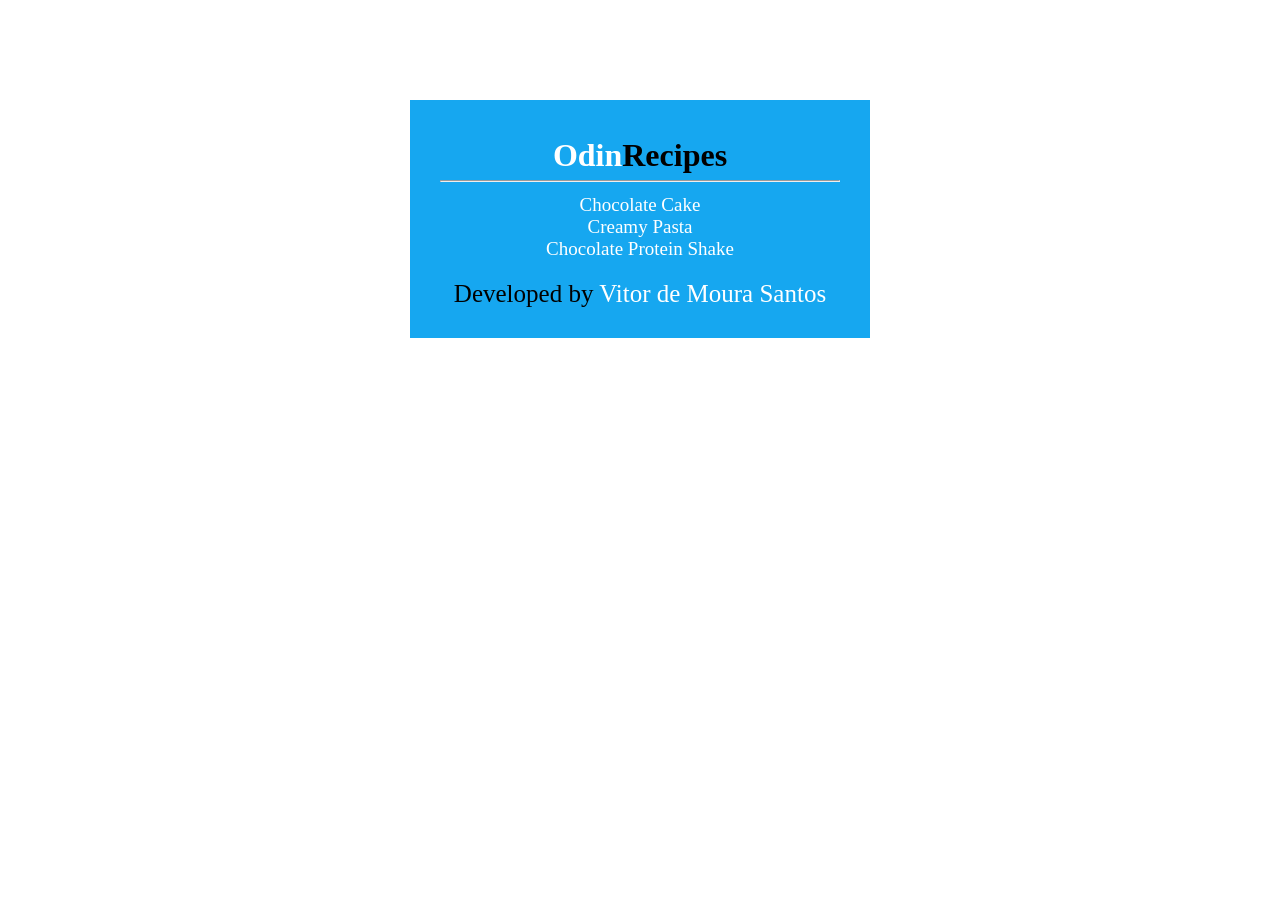
<file: index.html>
<!DOCTYPE html>
<html lang="en">
<head>
    <meta charset="UTF-8">
    <meta name="viewport" content="width=device-width, initial-scale=1.0">
    <title>Odin Recipes</title>
    <link rel="stylesheet" href="style.css">
</head>
<body>
    <div class="card">
        <div class="title">
            <h1><a target="_blank" href="https://www.theodinproject.com/about" rel="noreferrer">Odin</a>Recipes</h1>
            <hr>
        </div>
        <div class="content">
            <ul>
                <li><a href=".//recipes/chocolateCake.html">Chocolate Cake</a></li>
                <li><a href=".//recipes/pasta.html">Creamy Pasta</a></li>
                <li><a href=".//recipes/proteinShake.html">Chocolate Protein Shake</a></li>
            </ul>
        </div>
        <div class="footer">
            Developed by <a href="https://github.com/Vituuus" target="_blank" rel="noreferrer">Vitor de Moura Santos</a>
        </div>
        
    </div>
</body>
</html>
</file>
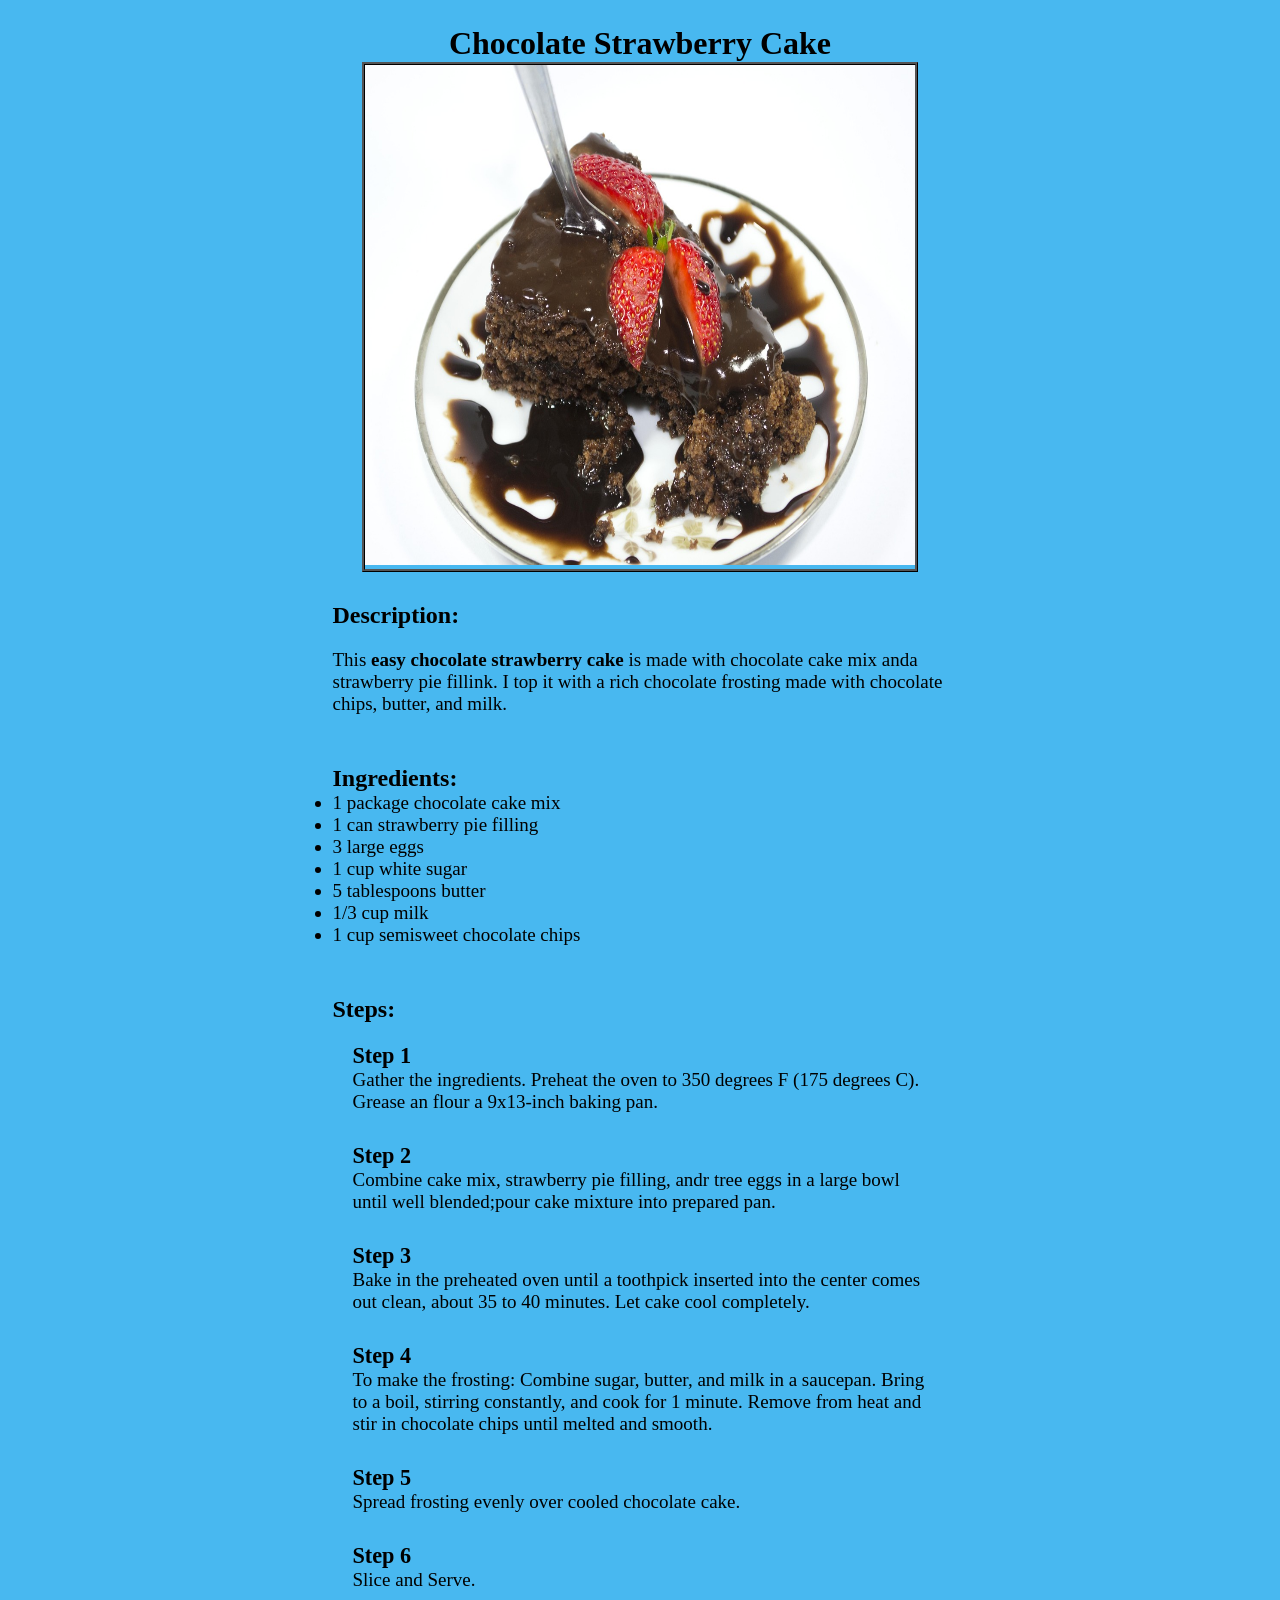
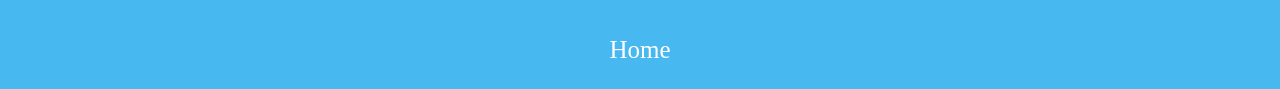
<file: recipes/chocolateCake.html>
<!DOCTYPE html>
<html lang="en">
<head>
    <meta charset="UTF-8">
    <meta name="viewport" content="width=device-width, initial-scale=1.0">
    <link rel="stylesheet" href="../style.css">
    <title>Chocolate Cake</title>
</head>
<body>
    <div class="recipe-card">
        <div title>
            <h1>Chocolate Strawberry Cake</h1>
        </div>
        <div class="recipe-picture"> 
            <img src="../images/chocolate_cake.jpg" alt="Picture of a Chocolate Cake" width="550" height="500">
        </div>
        <br>
        <div class="recipe-description">
            <h2>Description:</h2>
            <p>
                This <strong>easy chocolate strawberry cake</strong> is made with chocolate cake mix anda strawberry pie fillink.
                I top it with a rich chocolate frosting made with chocolate chips, butter, and milk.
            </p>
        </div>
            <br>
        <div class="recipe-content">
            <h2>Ingredients:</h2>
            <ul>
                <li>1 package chocolate cake mix</li>
                <li>1 can strawberry pie filling</li>
                <li>3 large eggs</li>
                <li>1 cup white sugar</li>
                <li>5 tablespoons butter</li>
                <li>1/3 cup milk</li>
                <li>1 cup semisweet chocolate chips</li>
            </ul>
        </div>
        
            <br>
        <div class="recipe-content">
            <h2>Steps:</h2>
            <ol>
                <li>
                    <h3><strong>Step 1</strong></h3>
                    <p>Gather the ingredients. Preheat the oven to 350 degrees F (175 degrees C).
                        Grease an flour a 9x13-inch baking pan.
                    </p>
                </li>
                <li>
                    <h3><strong>Step 2</strong></h3>
                    <p>Combine cake mix, strawberry pie filling, andr tree eggs in a large bowl until well
                        blended;pour cake mixture into prepared pan.
                    </p>
                </li>
                <li>
                    <h3><strong>Step 3</strong></h3>
                    <p>Bake in the preheated oven until a toothpick inserted into the center comes out clean,
                        about 35 to 40 minutes. Let cake cool completely.
                    </p>
                </li>
                <li>
                    <h3><strong>Step 4</strong></h3>
                    <p>To make the frosting: Combine sugar, butter, and milk in a saucepan. Bring to a 
                        boil, stirring constantly, and cook for 1 minute. Remove from heat and stir in 
                        chocolate chips until melted and smooth.
                    </p>
                </li>
                <li>
                    <h3><strong>Step 5</strong></h3>
                    <p>Spread frosting evenly over cooled chocolate cake.
                    </p>
                </li>
                <li>
                    <h3><strong>Step 6</strong></h3>
                    <p>Slice and Serve.
                    </p>
                </li>
            </ol>
        </div>
        <div class="footer">
            <a href="../index.html">Home</a>
        </div>
    </div>
</body>
</html>
</file>
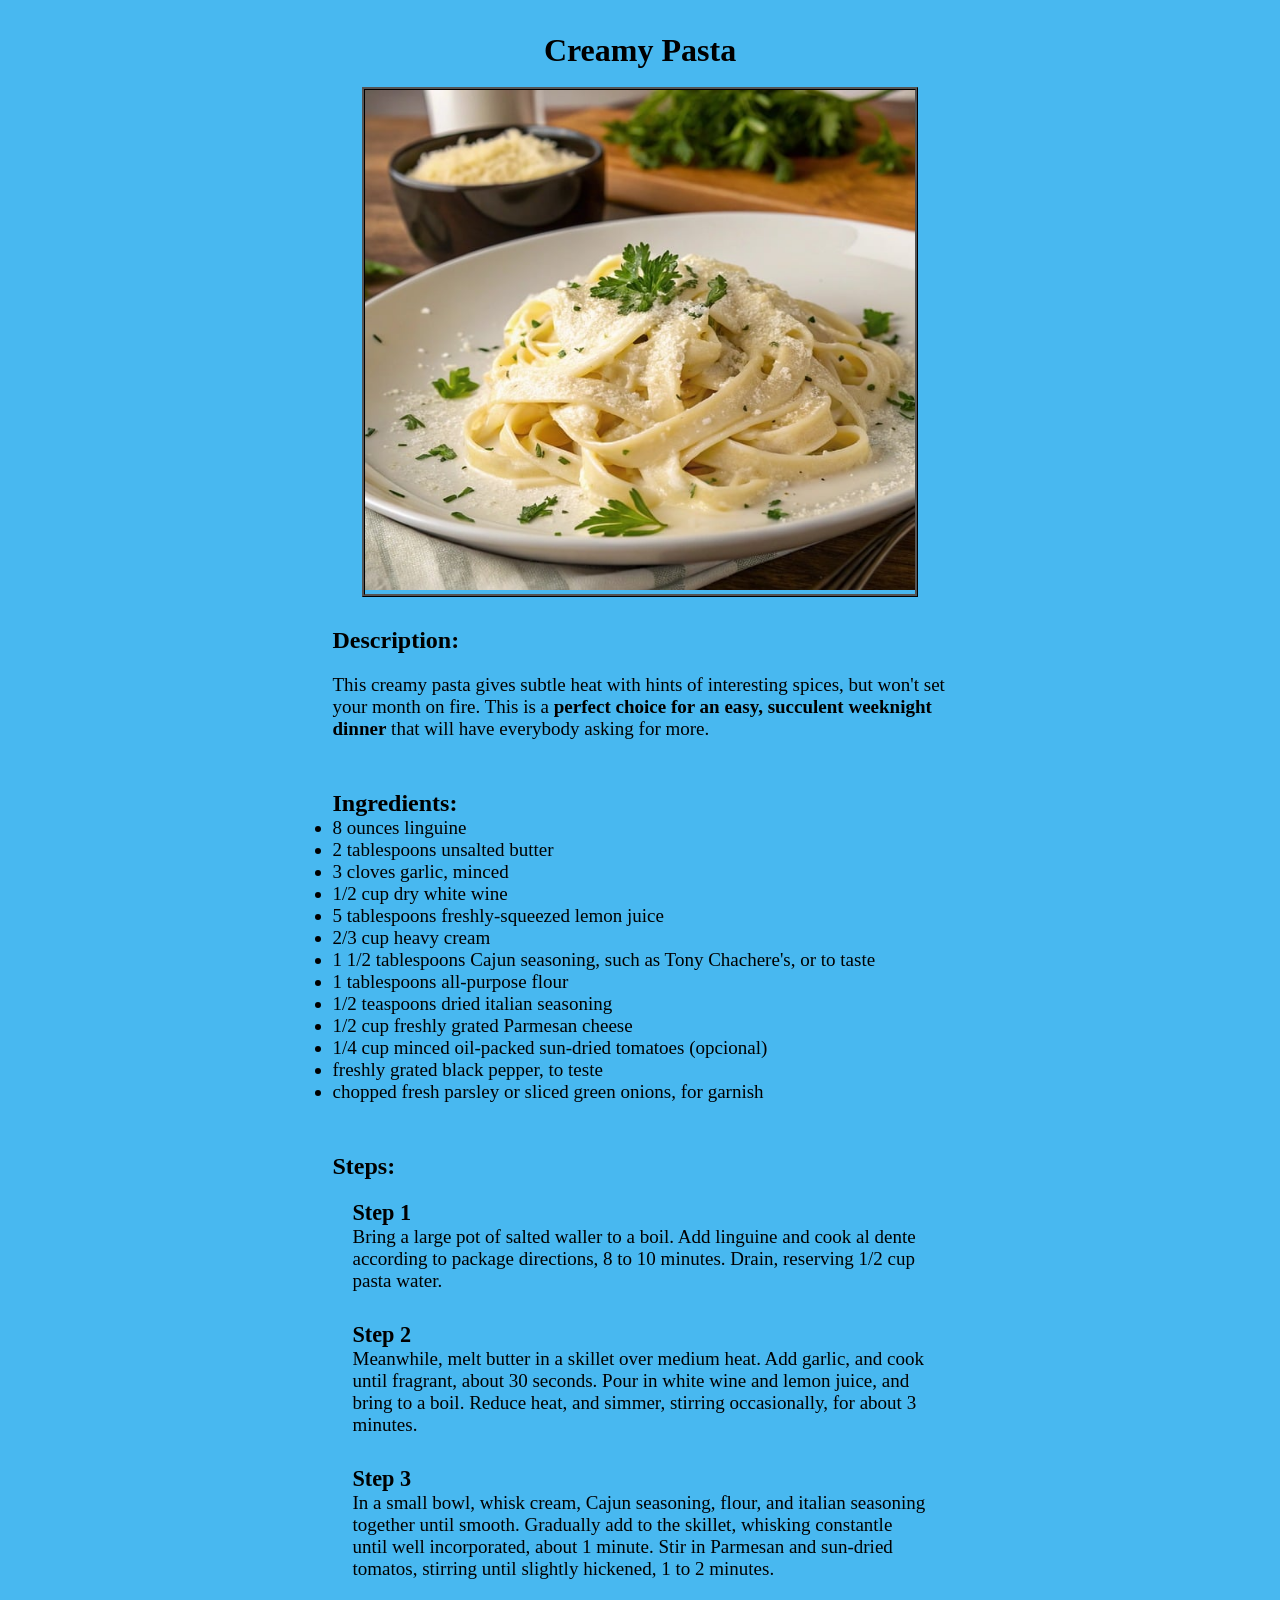
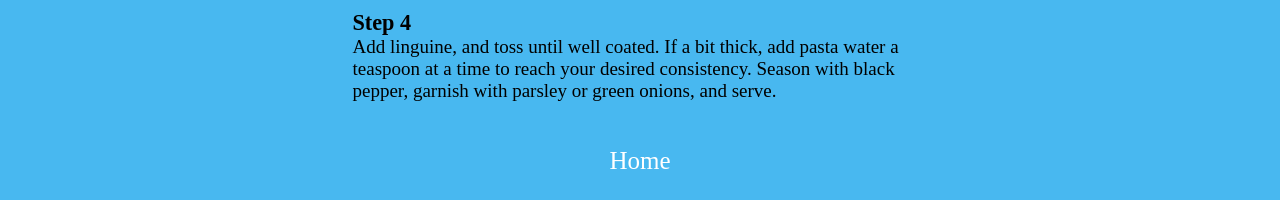
<file: recipes/pasta.html>
<!DOCTYPE html>
<html lang="en">
<head>
    <meta charset="UTF-8">
    <meta name="viewport" content="width=device-width, initial-scale=1.0">
    <link rel="stylesheet" href="../style.css">
    <title>Creamy Pasta</title>
</head>
<body>
    <div class="recipe-card">
        <div class="title">
            <h1>Creamy Pasta</h1>
        </div>
        <div class="recipe-picture">
            <img src="../images/creamy_pasta.jpg" alt="Picture of a Creamy Pasta" width="550" height="500">
        </div>
        <br>
        <div class="recipe-description">
            <h2>Description:</h2>
            <p>
                This creamy pasta gives subtle heat with hints of interesting spices, but won't set
                your month on fire. This is a <strong>perfect choice for an easy, succulent weeknight dinner</strong>
                that will have everybody asking for more.
            </p>
        </div>
        <br>
        <div class="recipe-content">
            <h2>Ingredients:</h2>
            <ul>
                <li>8 ounces linguine</li>
                <li>2 tablespoons unsalted butter</li>
                <li>3 cloves garlic, minced</li>
                <li>1/2 cup dry white wine</li>
                <li>5 tablespoons freshly-squeezed lemon juice</li>
                <li>2/3 cup heavy cream</li>
                <li>1 1/2 tablespoons Cajun seasoning, such as Tony Chachere's, or to taste</li>
                <li>1 tablespoons all-purpose flour</li>
                <li>1/2 teaspoons dried italian seasoning</li>
                <li>1/2 cup freshly grated Parmesan cheese</li>
                <li>1/4 cup minced oil-packed sun-dried tomatoes (opcional)</li>
                <li>freshly grated black pepper, to teste</li>
                <li>chopped fresh parsley or sliced green onions, for garnish</li>
            </ul>
        </div>
        <br>
        <div class="recipe-content">
            <h2>Steps:</h2>
            <ol>
                <li>
                    <h3><strong>Step 1</strong></h3>
                    <p>Bring a large pot of salted waller to a boil. Add linguine and cook al dente according
                        to package directions, 8 to 10 minutes. Drain, reserving 1/2 cup pasta water.
                    </p>
                </li>
                <li>
                    <h3><strong>Step 2</strong></h3>
                    <p>Meanwhile, melt butter in a skillet over medium heat. Add garlic, and cook until
                        fragrant, about 30 seconds. Pour in white wine and lemon juice, and bring to a 
                        boil. Reduce heat, and simmer, stirring occasionally, for about 3 minutes.
                    </p>
                </li>
                <li>
                    <h3><strong>Step 3</strong></h3>
                    <p>In a small bowl, whisk cream, Cajun seasoning, flour, and italian seasoning
                        together until smooth. Gradually add to the skillet, whisking constantle until 
                        well incorporated, about 1 minute. Stir in Parmesan and sun-dried tomatos, stirring
                        until slightly hickened, 1 to 2 minutes.
                    </p>
                </li>
                <li>
                    <h3><strong>Step 4</strong></h3>
                    <p>Add linguine, and toss until well coated. If a bit thick, add pasta water a 
                        teaspoon at a time to reach your desired consistency. Season with black pepper,
                        garnish with parsley or green onions, and serve.
                    </p>
                </li>
            </ol>
        </div>
        <div class="footer">
            <a href="../index.html">Home</a>
        </div>
        
    </div>
</body>
</html>
</file>
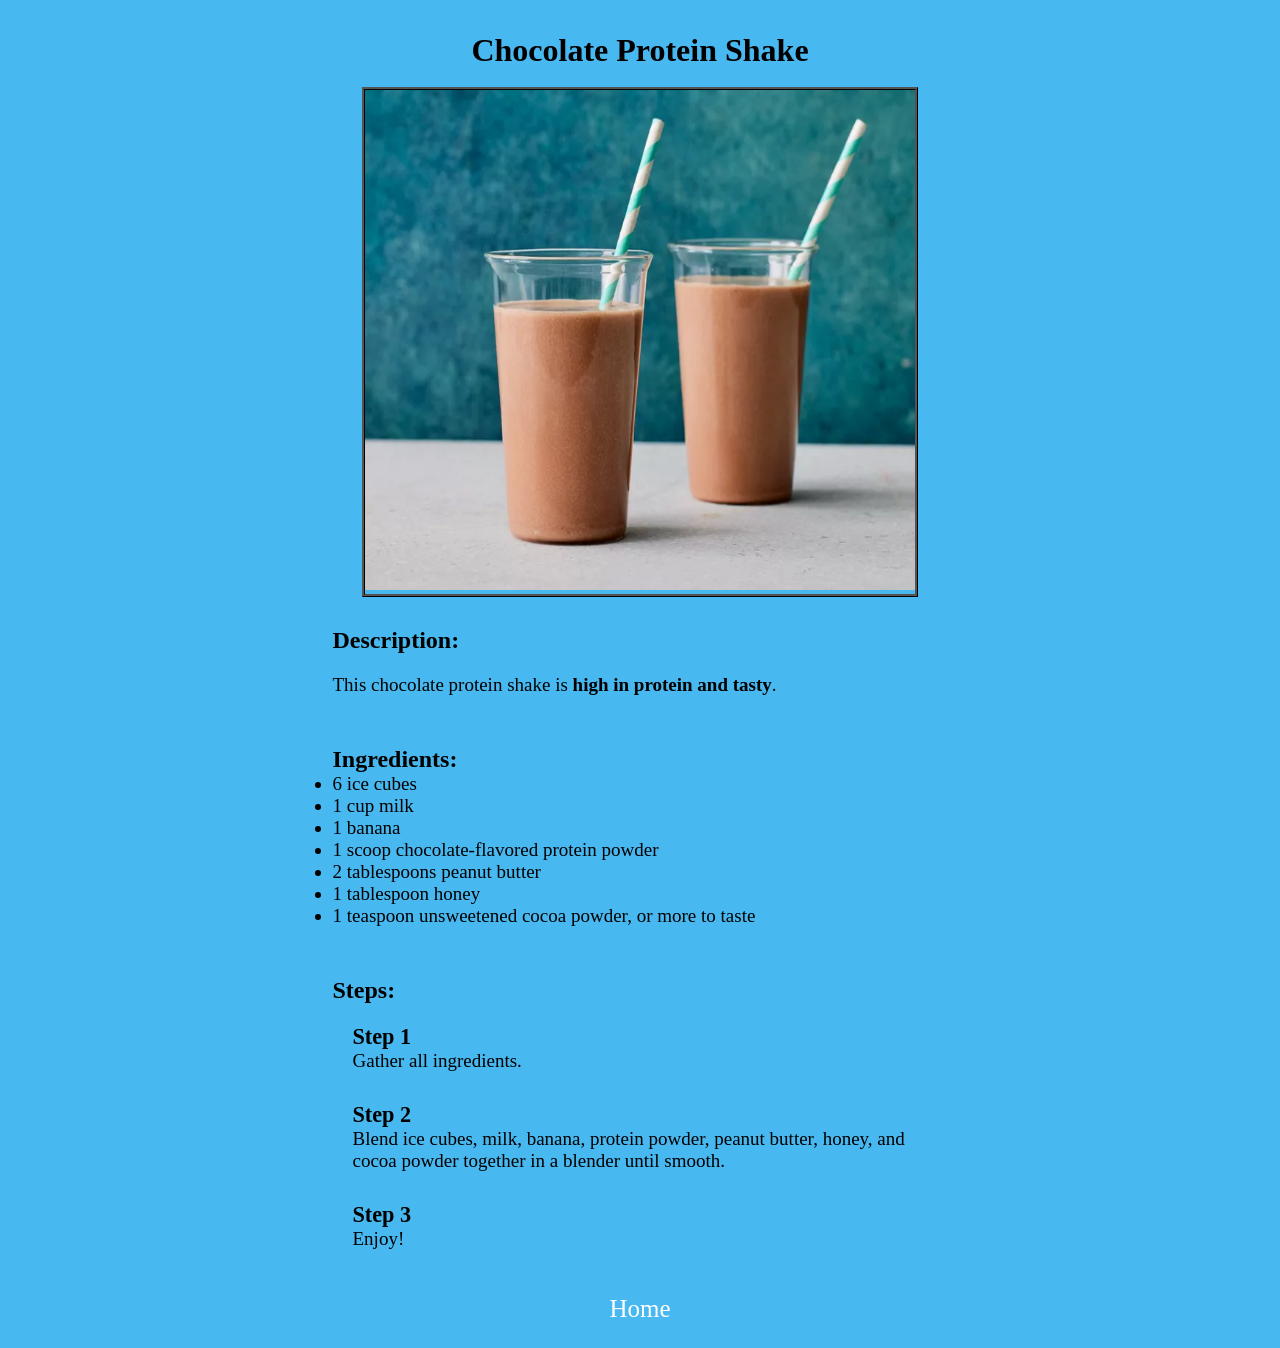
<file: recipes/proteinShake.html>
<!DOCTYPE html>
<html lang="en">
<head>
    <meta charset="UTF-8">
    <meta name="viewport" content="width=device-width, initial-scale=1.0">
    <title>Chocolate Protein Shake</title>
    <link rel="stylesheet" href="../style.css">
</head>
<body>
    <div class="recipe-card">
        <div class="title">
            <h1>Chocolate Protein Shake</h1>
        </div>
        <div class="recipe-picture">
            <img src="../images/chocolateShake.jpg" alt="Picture of a Chocolate Shake" width="550" height="500">
        </div>
        
        <br>
        <div class="recipe-description">
            <h2>Description:</h2>
            <p>
                This chocolate protein shake is <strong>high in protein and tasty</strong>.
            </p>
        </div>
        
        <br>
        <div class="recipe-content">
            <h2>Ingredients:</h2>
        <ul>
            <li>6 ice cubes</li>
            <li>1 cup milk</li>
            <li>1 banana</li>
            <li>1 scoop chocolate-flavored protein powder</li>
            <li>2 tablespoons peanut butter</li>
            <li>1 tablespoon honey</li>
            <li>1 teaspoon unsweetened cocoa powder, or more to taste</li>
        </ul>
        </div>
        
        <br>
        <div class="recipe-content">
            <h2>Steps:</h2>
            <ol>
                <li>
                    <h3><strong>Step 1</strong></h3>
                    <p>Gather all ingredients.
                    </p>
                </li>
                <li>
                    <h3><strong>Step 2</strong></h3>
                    <p>Blend ice cubes, milk, banana, protein powder, peanut butter, honey, and cocoa powder 
                        together in a blender until smooth.
                    </p>
                </li>
                <li>
                    <h3><strong>Step 3</strong></h3>
                    <p>Enjoy!
                    </p>
                </li>
            </ol>
        </div>
    <div class="footer">
        <a href="../index.html">Home</a>
    </div>
</div>
</body>
</html>
</file>
<file: style.css>
*{
    padding: 0;
    margin: 0;

}
.card{
    background-color: rgb(22, 167, 240);
    margin: 100px  auto;
    padding: 30px;
    width: 400px;
    text-align: center;
}
.title{
    line-height: 50px;
    margin-bottom: 12px;
}
.title  a{
    text-decoration: none;
    color: white;
}
.title a:hover{
    color: black;
}
.content{
    margin-bottom: 20px;
    font-size: 20px;
}
.content ul{
    list-style: none;
}
.content ul a, .footer a{
    color: white;
    text-decoration: none;
}
.content a:hover, .footer a:hover{
    color: black;
    
}
.recipe-card{
    padding: 25px;
    text-align: center;
    background-color: rgb(72, 184, 240);
}
.recipe-picture{
    border: ridge black;
    display: inline-block;
    margin-bottom: 5px;
}
.recipe-content, .recipe-description{
    margin: 25px auto;
    width: 50%;
    display: inline-block;
    text-align: left;
}
.recipe-description h2{
    margin-bottom: 20px;
}
.recipe-content p, li, .recipe-description p{
    font-size: 19px;
}
.recipe-content ol{
    list-style: none;
    padding: 5px;
}
.recipe-content ol li{
    padding: 15px;
}
.footer{
    text-align: center;
    font-size: 25px;
}
</file>
